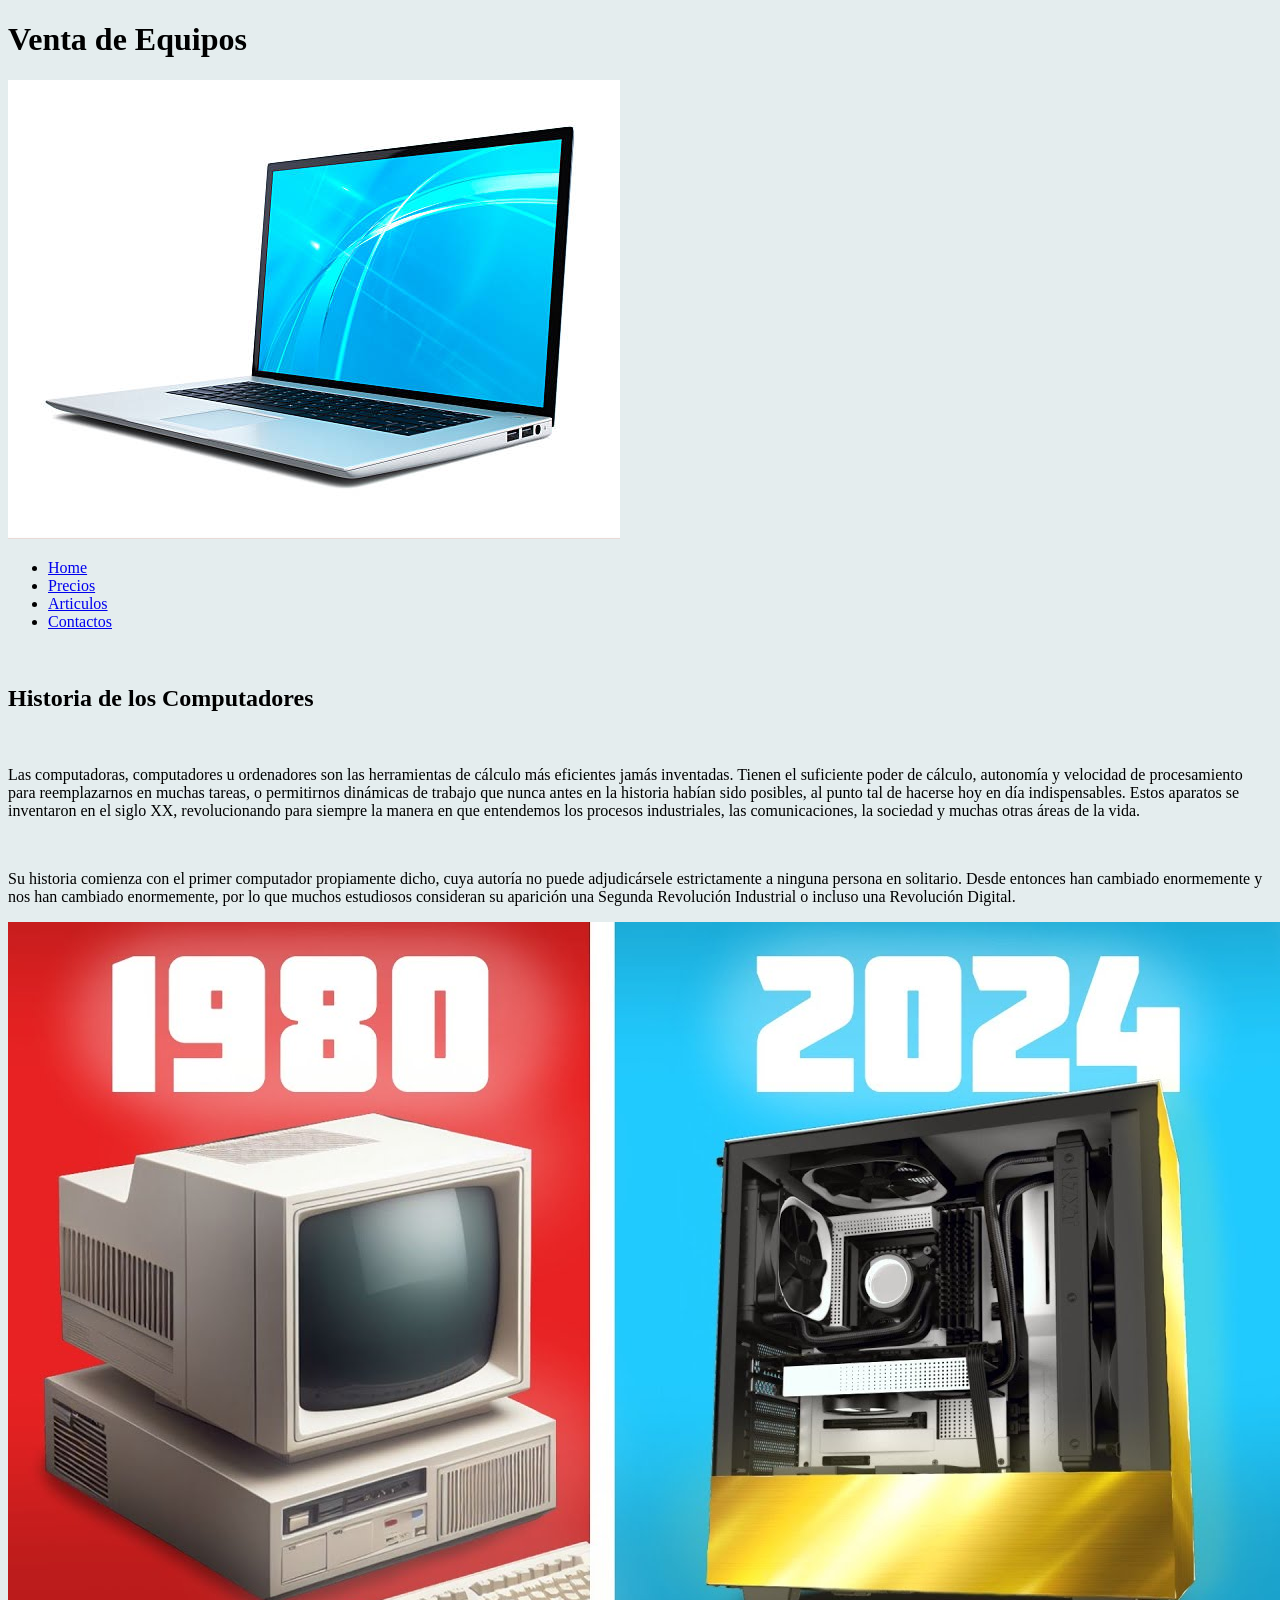
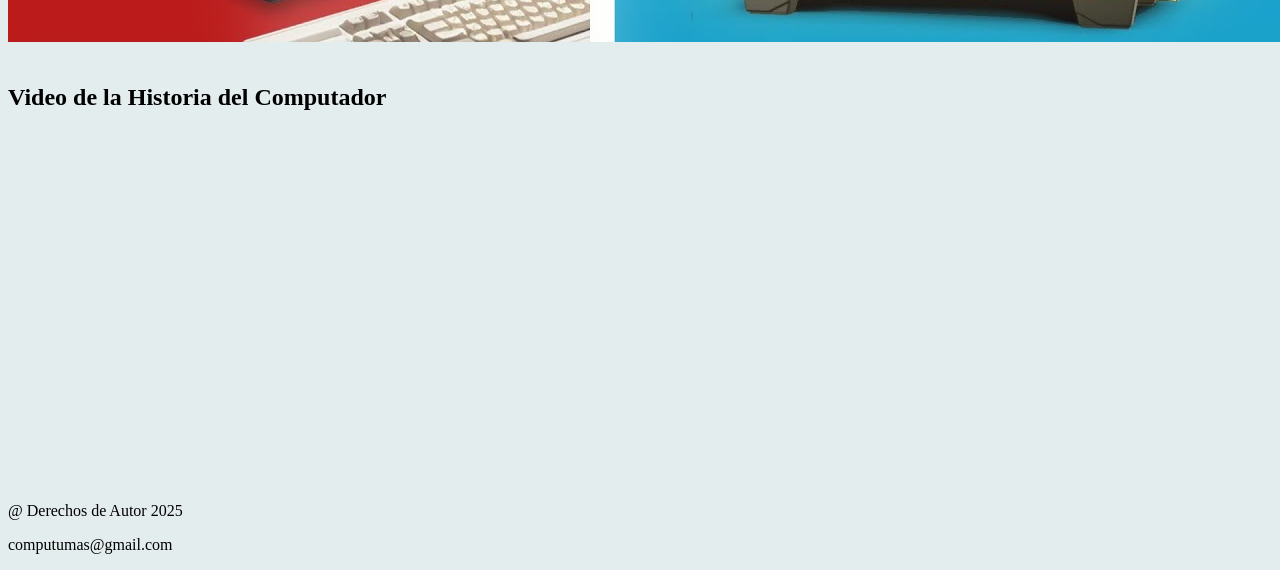
<file: index.html>
<!DOCTYPE html>
<html lang="en">
<head>
    <meta charset="UTF-8">
    <meta name="viewport" content="width=device-width, initial-scale=1.0">
    <title>Home</title>
    <link rel="stylesheet" href="./estilo/estilos.css">
</head>
<body>
    <header>
        <h1>Venta de Equipos</h1>
        <img class="img01" src="./imagen/portatil.jpg" alt="portatil">
        <nav>
            <ul>
                <li><a href="index.html">Home</a></li>
                <li><a href="precios.html">Precios</a></li>
                <li><a href="articulo.html">Articulos</a></li>
                <li><a href="contactos.html">Contactos</a></li>
            </ul>
        </nav>
    </header>
    <br>
    <main>
        <section>
            <h2>Historia de los Computadores</h2>
            <br>
            <p>Las computadoras, computadores u ordenadores son las herramientas de cálculo más eficientes jamás inventadas. Tienen el suficiente poder de cálculo, autonomía y velocidad de procesamiento para reemplazarnos en muchas tareas, o permitirnos dinámicas de trabajo que nunca antes en la historia habían sido posibles, al punto tal de hacerse hoy en día indispensables.

            Estos aparatos se inventaron en el siglo XX, revolucionando para siempre la manera en que entendemos los procesos industriales, las comunicaciones, la sociedad y muchas otras áreas de la vida.</p>
            <br>
            <p>

            Su historia comienza con el primer computador propiamente dicho, cuya autoría no puede adjudicársele estrictamente a ninguna persona en solitario. Desde entonces han cambiado enormemente y nos han cambiado enormemente, por lo que muchos estudiosos consideran su aparición una Segunda Revolución Industrial o incluso una Revolución Digital.</p>
                        <div class="contenedor">
                         <img class="img02" src="/imagen/maxresdefault.jpg" alt="computadores">
                         </div>
            <br>
            <h2>Video de la Historia del Computador</h2>
            <div class="contenedor">
            <iframe width="560" height="315" src="https://www.youtube.com/embed/wD8yJnIG7gI?si=tAsRWcOKj-ocUpUE" title="YouTube video player" frameborder="0" allow="accelerometer; autoplay; clipboard-write; encrypted-media; gyroscope; picture-in-picture; web-share" referrerpolicy="strict-origin-when-cross-origin" allowfullscreen></iframe>
            </div>
        </section>
    </main>
    <br>
    <br>
<footer>
    <p>@ Derechos de Autor 2025</p>
    <p>computumas@gmail.com</p>
</footer>
</body>
</html>
</file>
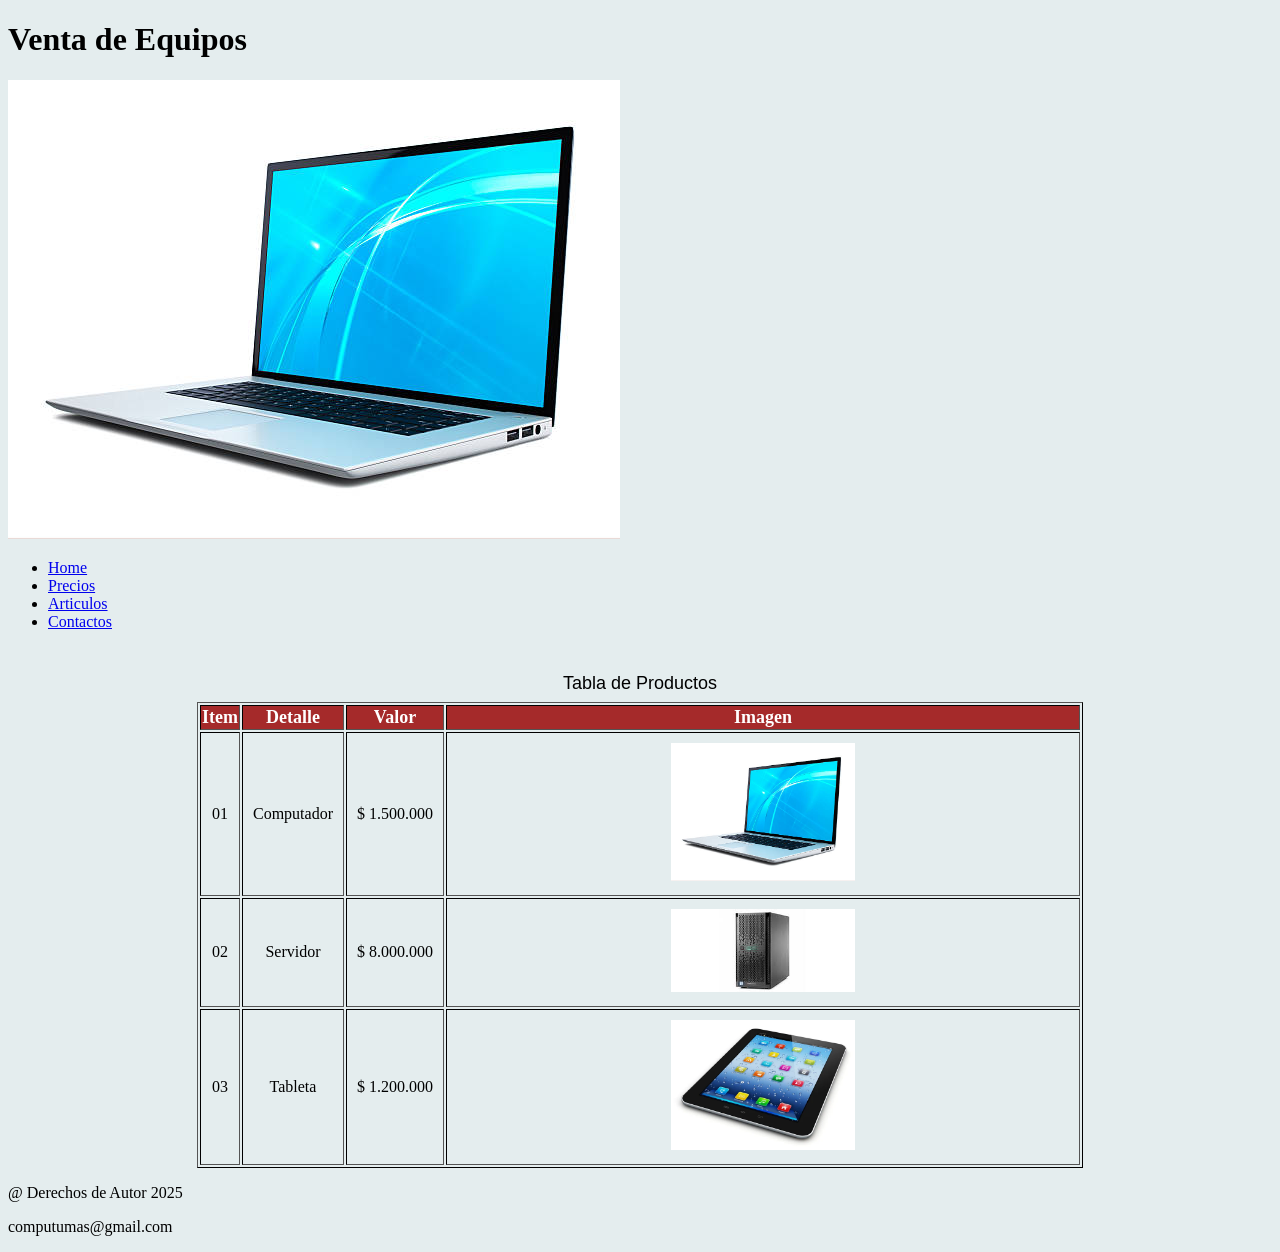
<file: precios.html>
<!DOCTYPE html>
<html lang="en">
<head>
    <meta charset="UTF-8">
    <meta name="viewport" content="width=device-width, initial-scale=1.0">
    <link rel="stylesheet" href="./estilo/estilos.css">
    <title>Precios</title>
</head>
<body>
    <header>
        <h1>Venta de Equipos</h1>
        <img class="img01" src="./imagen/portatil.jpg" alt="portatil">
        <nav>
            <ul>
                <li><a href="index.html">Home</a></li>
                <li><a href="precios.html">Precios</a></li>
                <li><a href="articulo.html">Articulos</a></li>
                <li><a href="contactos.html">Contactos</a></li>
            </ul>
        </nav>
    </header>
    <br>
    <main>
        <section>
            <table border="1" >
                <caption>Tabla de Productos</caption>
                <tr>
                    <th>Item</th>
                    <th>Detalle</th>
                    <th>Valor</th>
                    <th>Imagen</th>
                </tr>
                <tr>
                    <td>01</td>
                    <td>Computador</td>
                    <td>$ 1.500.000</td>
                    <td><img class="imgagen" src="/imagen/portatil.jpg" alt=""></td>
                </tr>
                 <tr>
                    <td>02</td>
                    <td>Servidor</td>
                    <td>$ 8.000.000</td>
                    <td><img class="imgagen" src="/imagen/servidor.jpg" alt=""></td>
                </tr>
                 <tr>
                    <td>03</td>
                    <td>Tableta</td>
                    <td>$ 1.200.000</td>
                    <td><img class="imgagen" src="/imagen/tableta.jpg" alt=""></td>
                </tr>
            </table>
        </section>
    </main>

<footer>
    <p>@ Derechos de Autor 2025</p>
    <p>computumas@gmail.com</p>
</footer>

</body>
</html>
</file>
<file: estilo/estilos.css>
body{
    background-color: rgb(228, 237, 238);
}
.imgagen{
    width: 30%;
    height: 30%;
   
}
td{
    text-align: center;
    padding: 10px;
}
table{
    margin: 0 auto;
    border-color: black;
 
}
caption{
    font-family: Arial, Helvetica, sans-serif;
    font-size: 18px;
    padding: 8px;
}
th{
    background-color: brown;
    color: white;
    font-size: 18px;
}
</file>
